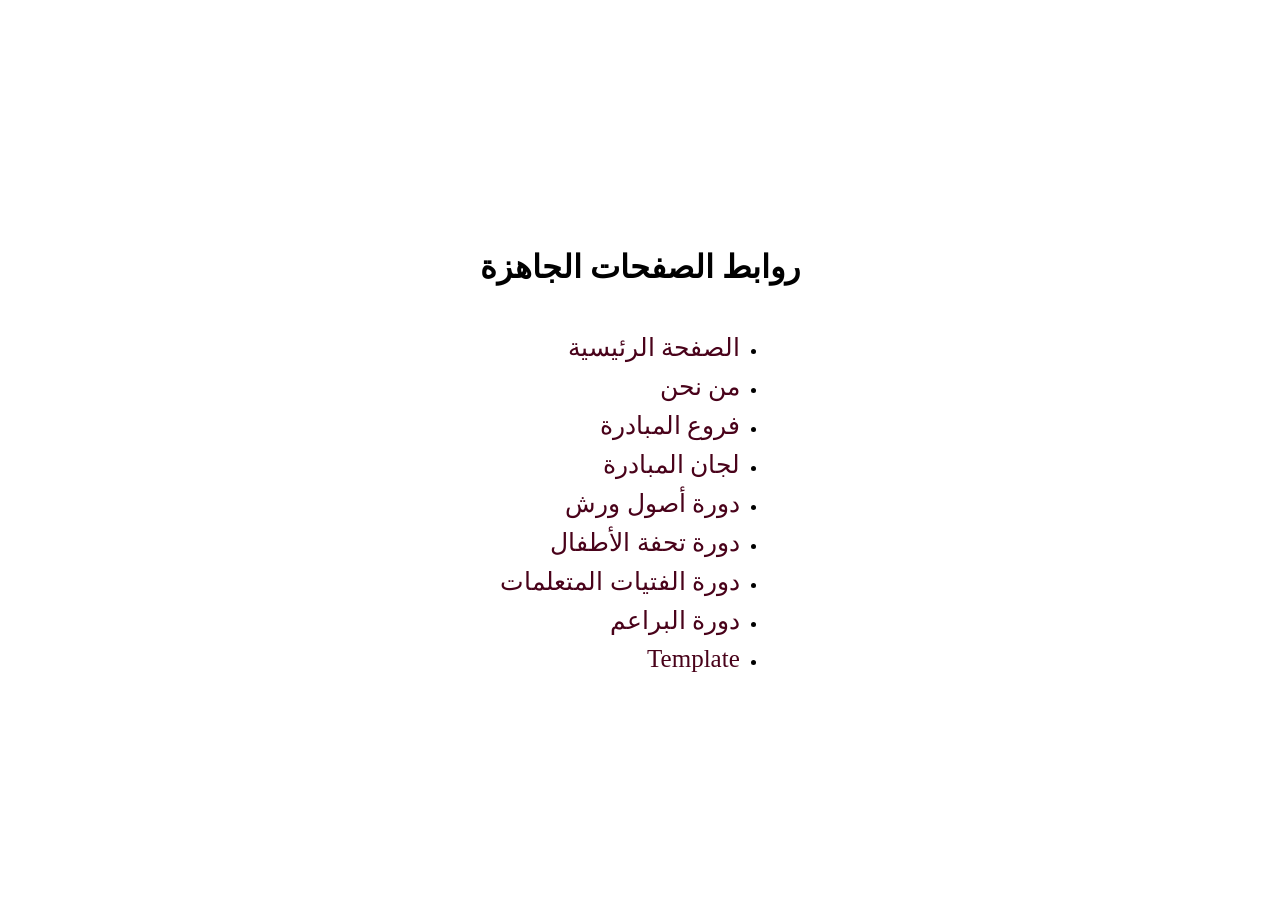
<file: index.html>
<!DOCTYPE html>
<html lang="ar" dir="rtl">
<head>
    <meta charset="UTF-8">
    <meta name="viewport" content="width=device-width, initial-scale=1.0">
    <title>الروابط</title>
    <style>
        body{
            height: 100vh;
            display: flex;
            justify-content: center;
            align-items: center;
            flex-direction: column;
        }

        a{
            text-decoration: none;
            font-size: 25px;
            color: rgb(73, 2, 26);
            font-size: 600;
        }
        li{
            margin-top: 10px;

        }
    </style>
</head>
<body>
    <h1>روابط الصفحات الجاهزة</h1>
    <ul>
       <li>
                <a href="main2.html" >الصفحة الرئيسية</a>
        </li>
        <li>
                <a href="about.html" >من نحن </a>
        </li>
        <li>
                <a href="fouroua.html" >فروع المبادرة</a>
        </li>
        <li>
            <a href="lijan.html">لجان المبادرة</a>
    </li>
    <li>
        <a href="warsh.html">دورة أصول ورش</a>
</li>
<li>
    <a href="tohfatAlAtfal.html">دورة تحفة الأطفال</a>
</li>
<li>
    <a href="fatayatMotaalimat.html"> دورة الفتيات المتعلمات</a>
</li>
<li>
    <a href="baraaim.html"> دورة البراعم  </a>
</li>
<li>
    <a href="template.html"> Template </a>
</li>
    </ul>
</body>
</html>
</file>
